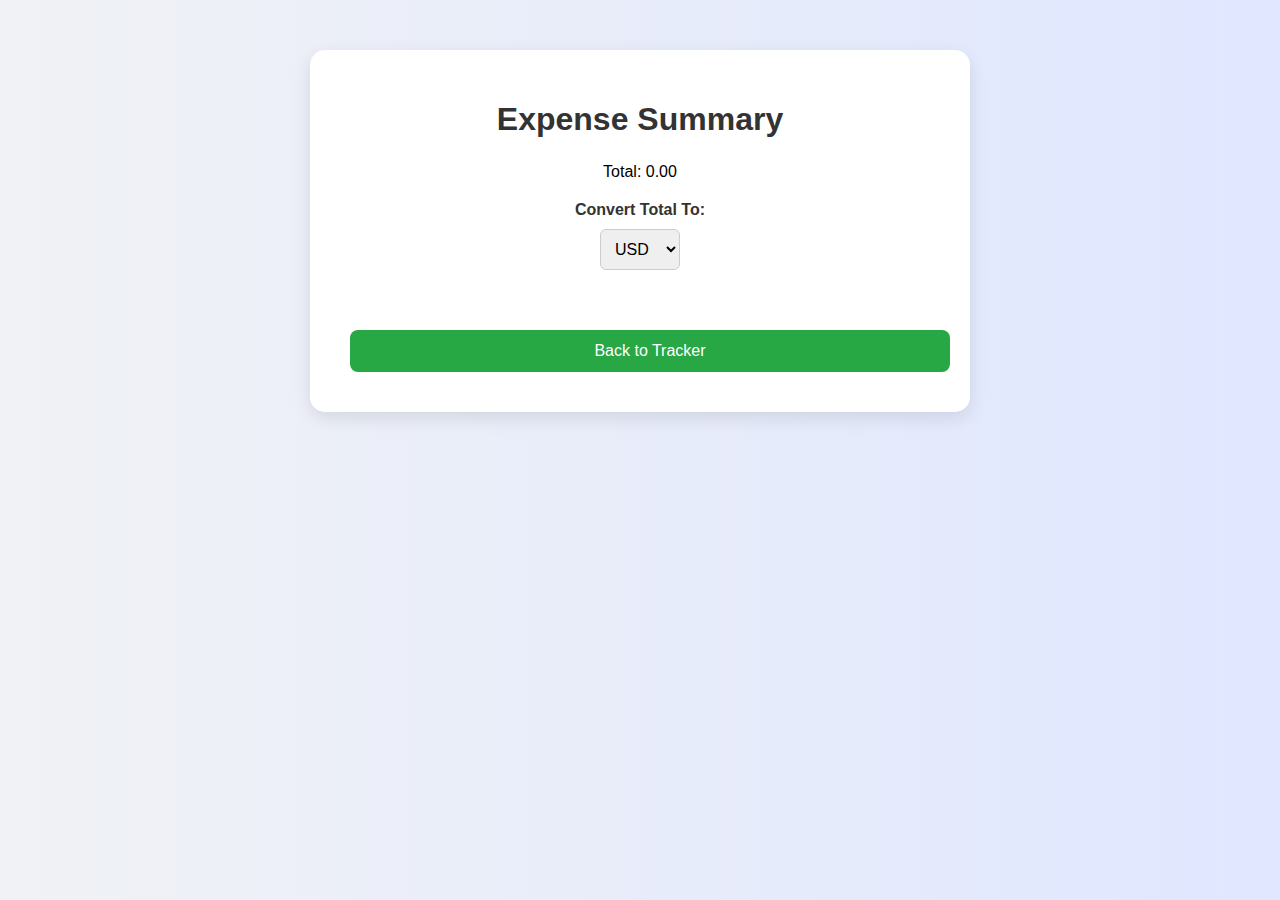
<file: sec.html>
<!DOCTYPE html>
<html lang="en">
<head>
    <meta charset="UTF-8">
    <meta name="viewport" content="width=device-width, initial-scale=1.0">
    <title>Expense Summary</title>
    <link rel="stylesheet" href="style.css" />
</head>
<body>
    <div class="container">
      <h1>Expense Summary</h1>
      <p id="total">Total: $0.00</p>
    
        <div class="currency-converter">
            <label for="currency">Convert Total To:</label>
            <select id="currency" onchange="convertCurrency()">
                <option value="USD">USD</option>
                <option value="EUR">EUR</option>
                <option value="INR">INR</option>
                <option value="KWD">KWD</option>
            </select>    
            <P id="convertedTotal"></P>
        </div>
    <button onclick="goBack()">Back to Tracker</button>
    </div>
    <script>
      const conversionRates = {
    USD: 0.012,
    EUR: 0.011,
    INR: 1,
    KWD: 0.0037,

};

const expenses = JSON.parse(localStorage.getItem("expenses")) || [];
const convertAmount = parseFloat(localStorage.getItem("convertAmount"));
const baseAmount = !isNaN(convertAmount)
 ? convertAmount
 : expenses.reduce((sum, exp) => sum + exp.amount, 0);

 document.getElementById("total").textContent = `Total: ${baseAmount.toFixed(2)}`;

 function convertCurrency() {
    const currency = document.getElementById("currency").value;
    const rate = conversionRates[currency];
    const converted = baseAmount * rate;

    document.getElementById("convertedTotal").textContent =
       `converted Total: ${converted.toFixed(2)} ${currency}`;

 }
 function goBack() {
    window.location.href = "index.html";
 }
    </script>
    <script src="sry-script.js"></script>
</body>
</html>
</file>
<file: style.css>
body {
    font-family: Arial, sans-serif;
    margin: 20px;
    background: #f0f0f0;
}

.container {
    max-width: 500px;
    margin: auto;
    background: white;
    padding: 20px;
    border-radius: 10px;
    box-shadow: 0 0 10px rgba(0, 0, 0, 0.1);

}

h2 {
    text-align: center;
    margin-bottom: 20px;
}

input, button {
    width: 100%;
    padding: 10px;
    margin-top: 10px;
    font-size: 16px;
    border: 1px solid #ccc;
    border-radius: 5px;
}

button {
    background-color: #4CAF50;
    color: white;
    cursor: pointer;
}

button:hover {
    background-color: #45a049;

}

ul {
    list-style: none;
    padding: 0;
    margin-top: 20px;

}

li {
    padding: 10px;
    margin: 5px 0;
    background: #e8e8e8;
    border-radius: 5px;
    display: flex;
    justify-content: space-between;
}

li button {
    background: red;
    color: white;
    border: none;
    padding: 5px 8px;
    border-radius: 4px;
    cursor: pointer;
}

.total {
    margin-top: 20px;
    font-weight: bold;
    font-size: 18px;
    text-align: center;
}

.export-btn {
    margin-top: 15px;
    padding: 10px;
    background-color: #007bff;
    color: #fff;
    border: none;
    font-size: 16px;
    border-radius: 10px;
    cursor: pointer;
    transition: background 0.3s;

}

.export-btn:hover {
    background-color: #0056b3;
}

.currency-converter {
    margin-top: 20px;
    font-size: 1rem;
}

.currency-converter select {
    padding: n 5px 10px;
    margin-left: 10px;
}

body {
    font-family: 'Segoe UI', Tahoma, Geneva, verdana, sans-serif;
    background: linear-gradient(to right, #f0f2f5, #e0e7ff);
    margin: 0;
    padding: 0;
}

.container {
    max-width: 600px;
    margin: 50px auto;
    background-color: #ffffff;
    padding: 30px;
    border-radius: 15px;
    box-shadow: 0 6px 18px rgba(0, 0, 0, 0.1);
    text-align: center;
}

.currency-converter {
    margin-top: 20px;
}

select, button {
    margin: 10px;
    padding: 8px 12px;
    border-radius: 6px;
    border: 1px solid #ccc;
}

h1 {
    font-size: 2rem;
    color: #333333;
    margin-bottom: 25px;
}

label {
    font-weight: bold;
    color: #333;
    display: block;
    margin-top: 20px;
}

select {
    padding: 10px;
    font-size: 1rem;
    border-radius: 6px;
    border: 1px solid #ccc;
    margin-top: 10px;
}


#convertedTotal {
    font-weight: bold;
    color: #007bff;
    font-size: 1.2rem;
    margin-top: 20px;
}


button {
    margin-top: 30px;
    padding: 12px 24px;
    background-color: #28a745;
    color: white;
    font-size: 1rem;
    border: none;
    border-radius: 8px;
    cursor: pointer;
    transition: background-color 0.3s ease;
}

button:hover {
    background-color: #218838;
}
</file>
